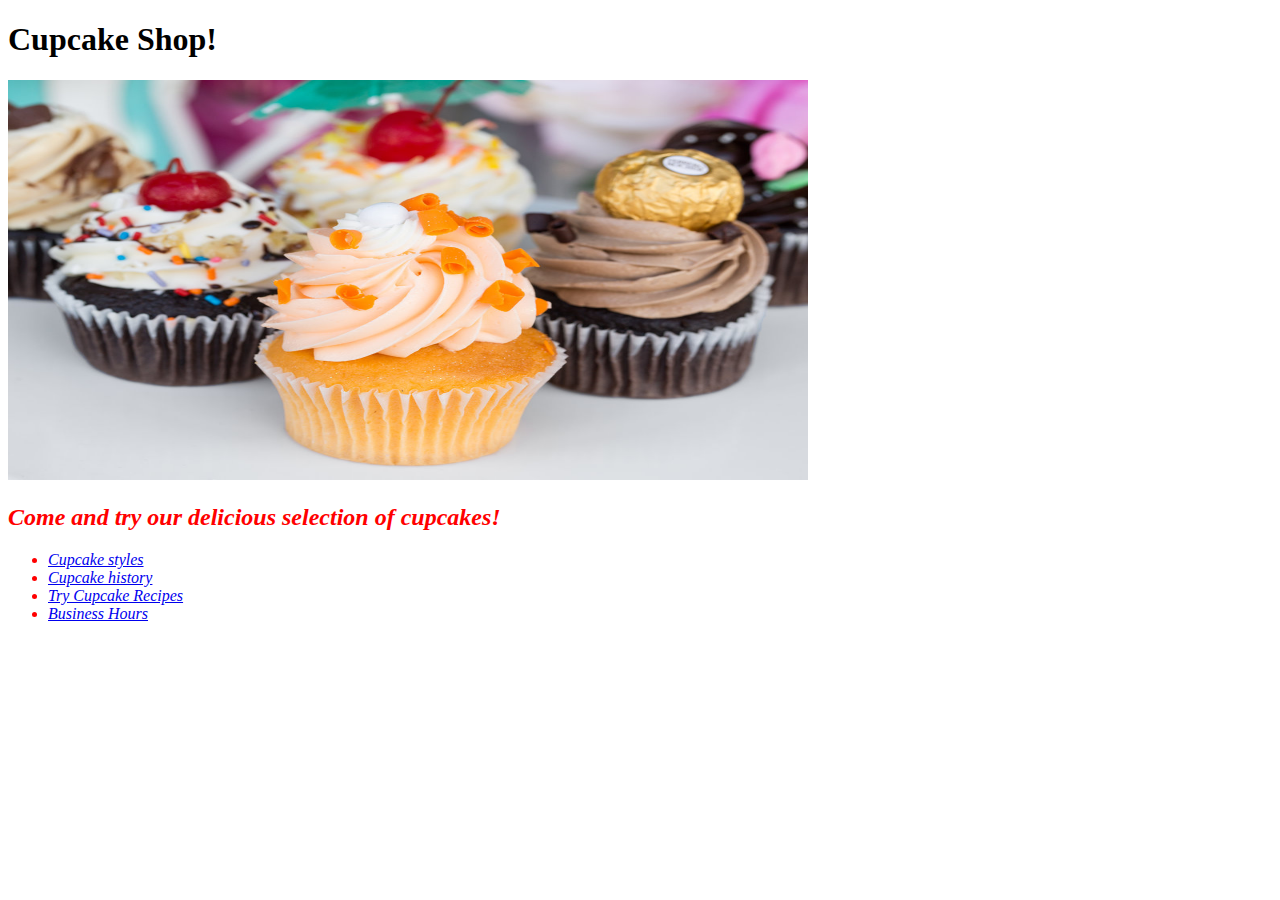
<file: index.html>
<!DOCTYPE html>
<html>
  <head>
    <link href="css/styles.css" rel="stylesheet" type="text/css">
    <title>cupcake-shop</title>
  </head>
  <body>
    <h1>Cupcake Shop!</h1>
    <img src="images/cupcake.jpg" height="400" width="800">
    <h2 class="flashy">Come and try our delicious selection of cupcakes!</h2>
    <ul class="flashy">
      <li><a href="cupcake-styles.html">Cupcake styles</a></li>
      <li><a href="cupcake-history.html">Cupcake history</a></li>
      <li><a href="recipes.html">Try Cupcake Recipes</a></li>
      <li><a href="hours.html">Business Hours</a></li>
    </ul>
  </body>
</html>
</file>
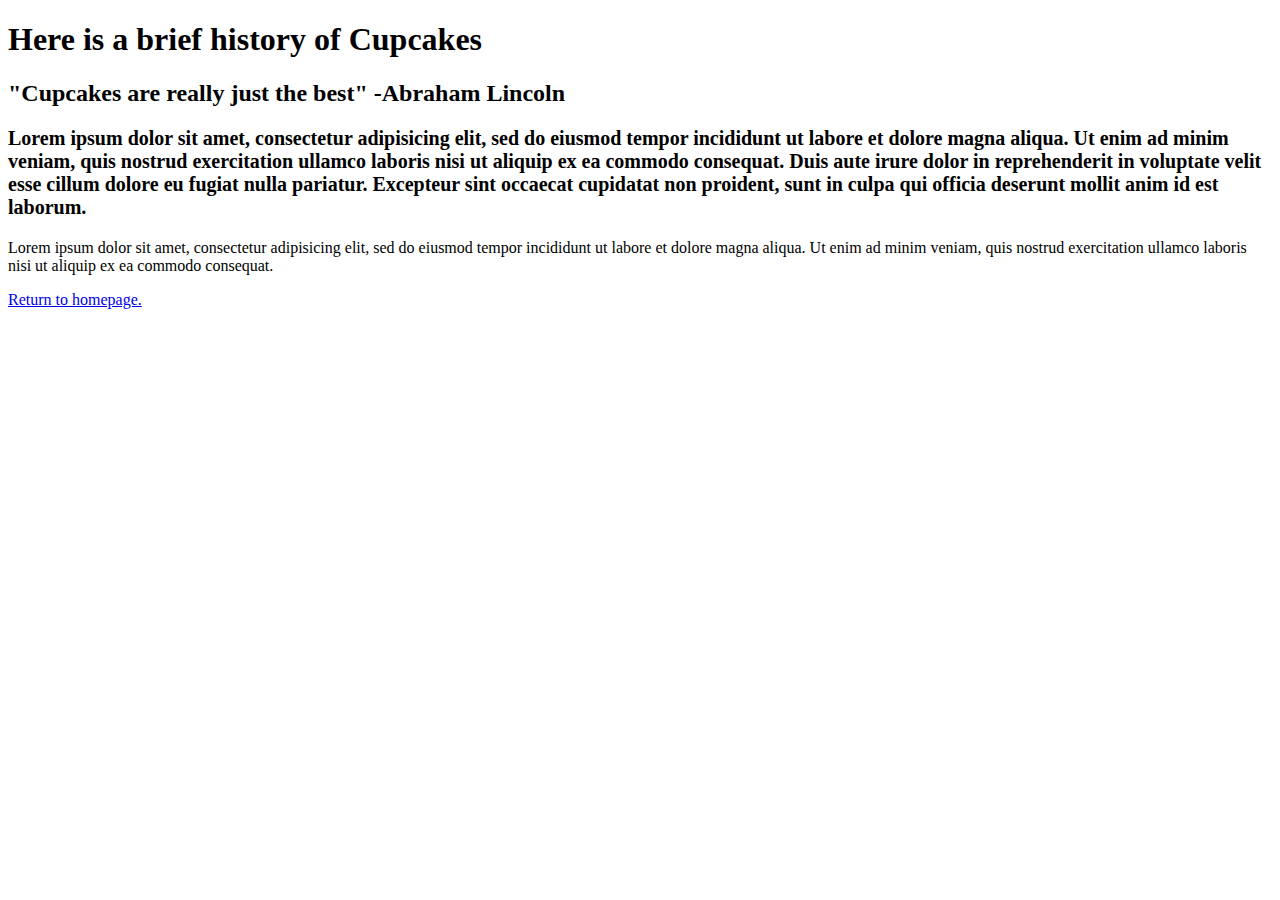
<file: cupcake-history.html>
<!DOCTYPE html>
<html>
  <head>
    <link href="css/styles.css" rel="stylesheet" type="text/css">
    <title>Cupcake History</title>
  </head>
  <body>
    <h1>Here is a brief history of Cupcakes</h1>
    <h2>"Cupcakes are really just the best" -Abraham Lincoln</h2>
    <p class="stylelist" class="flashy">Lorem ipsum dolor sit amet, consectetur adipisicing elit, sed do eiusmod tempor incididunt ut labore et dolore magna aliqua. Ut enim ad minim veniam, quis nostrud exercitation ullamco laboris nisi ut aliquip ex ea commodo consequat. Duis aute irure dolor in reprehenderit in voluptate velit esse cillum dolore eu fugiat nulla pariatur. Excepteur sint occaecat cupidatat non proident, sunt in culpa qui officia deserunt mollit anim id est laborum.</p>
    <p>Lorem ipsum dolor sit amet, consectetur adipisicing elit, sed do eiusmod tempor incididunt ut labore et dolore magna aliqua. Ut enim ad minim veniam, quis nostrud exercitation ullamco laboris nisi ut aliquip ex ea commodo consequat.</p>
    <a href="index.html">Return to homepage.</a>
  </body>
</html>
</file>
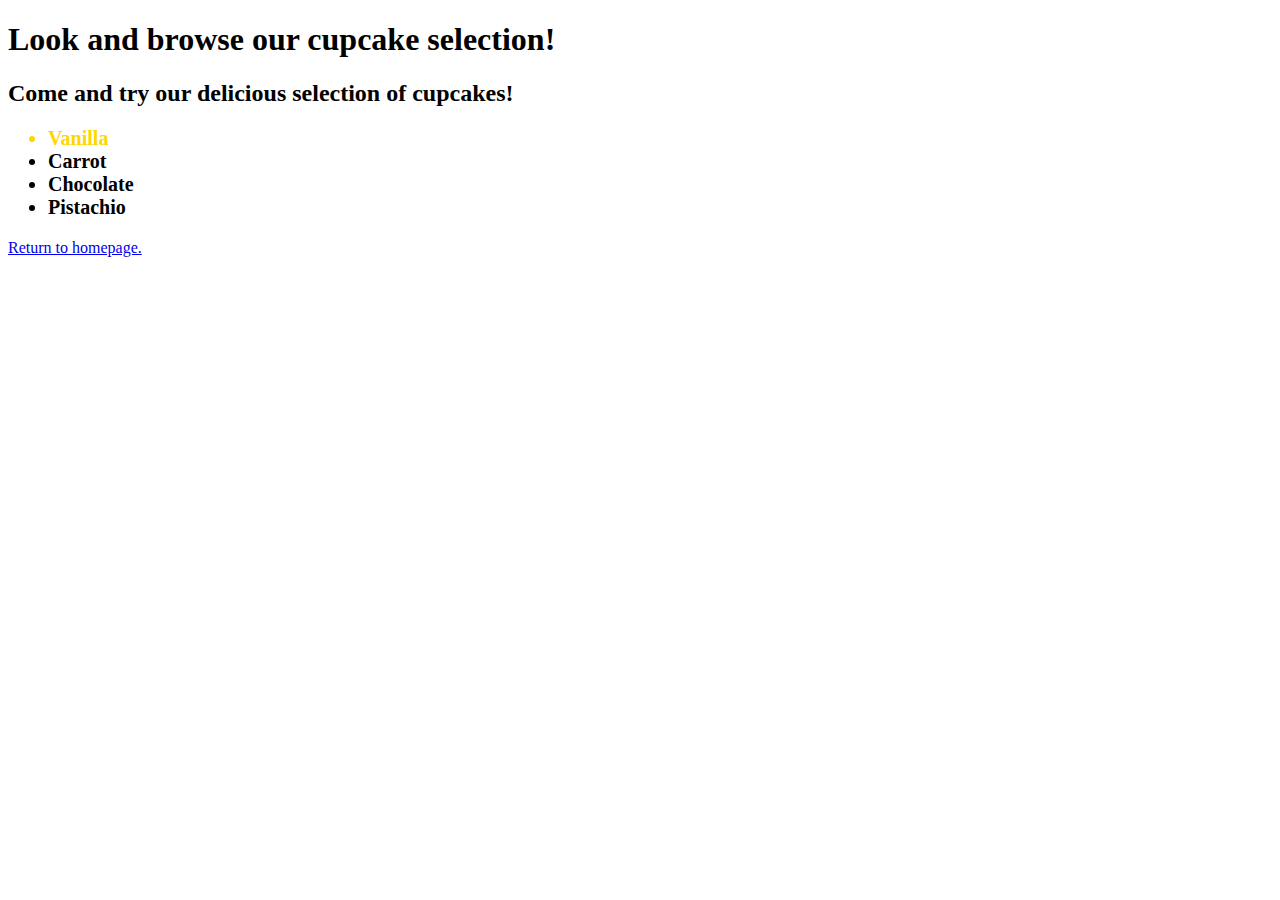
<file: cupcake-styles.html>
<!DOCTYPE html>
<html>
  <head>
    <link href="css/styles.css" rel="stylesheet" type="text/css">
    <title>Cupcake Styles</title>
  </head>
  <body>
    <h1>Look and browse our cupcake selection!</h1>
    <h2>Come and try our delicious selection of cupcakes!</h2>
    <ul class="stylelist">
      <li class="best">Vanilla</li>
      <li>Carrot</li>
      <li>Chocolate</li>
      <li>Pistachio</li>
    </ul>
    <a href="index.html">Return to homepage.</a>
  </body>
</html>
</file>
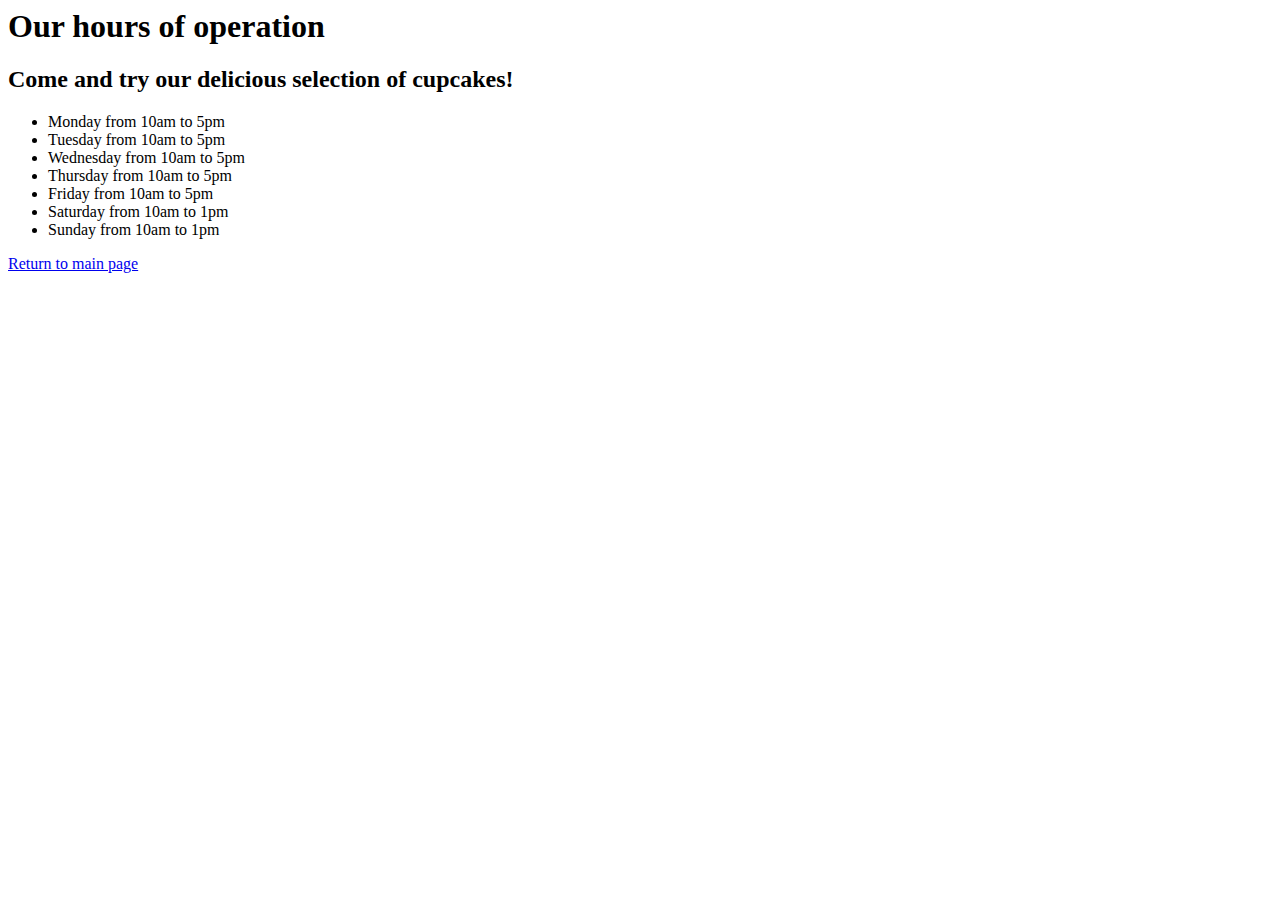
<file: hours.html>
<html>
  <head>
    <link href="css/styles.css" rel="stylesheet" type="text/css">
    <title>Hours</title>
  </head>
  <body>
    <h1>Our hours of operation</h1>
    <h2>Come and try our delicious selection of cupcakes!</h2>
    <ul>
      <li>Monday from 10am to 5pm</li>
      <li>Tuesday from 10am to 5pm</li>
      <li>Wednesday from 10am to 5pm</li>
      <li>Thursday from 10am to 5pm</li>
      <li>Friday from 10am to 5pm</li>
      <li>Saturday from 10am to 1pm</li>
      <li>Sunday from 10am to 1pm</li>
    </ul>
    <a href="index.html">Return to main page</a>
  </body>
</html>
</file>
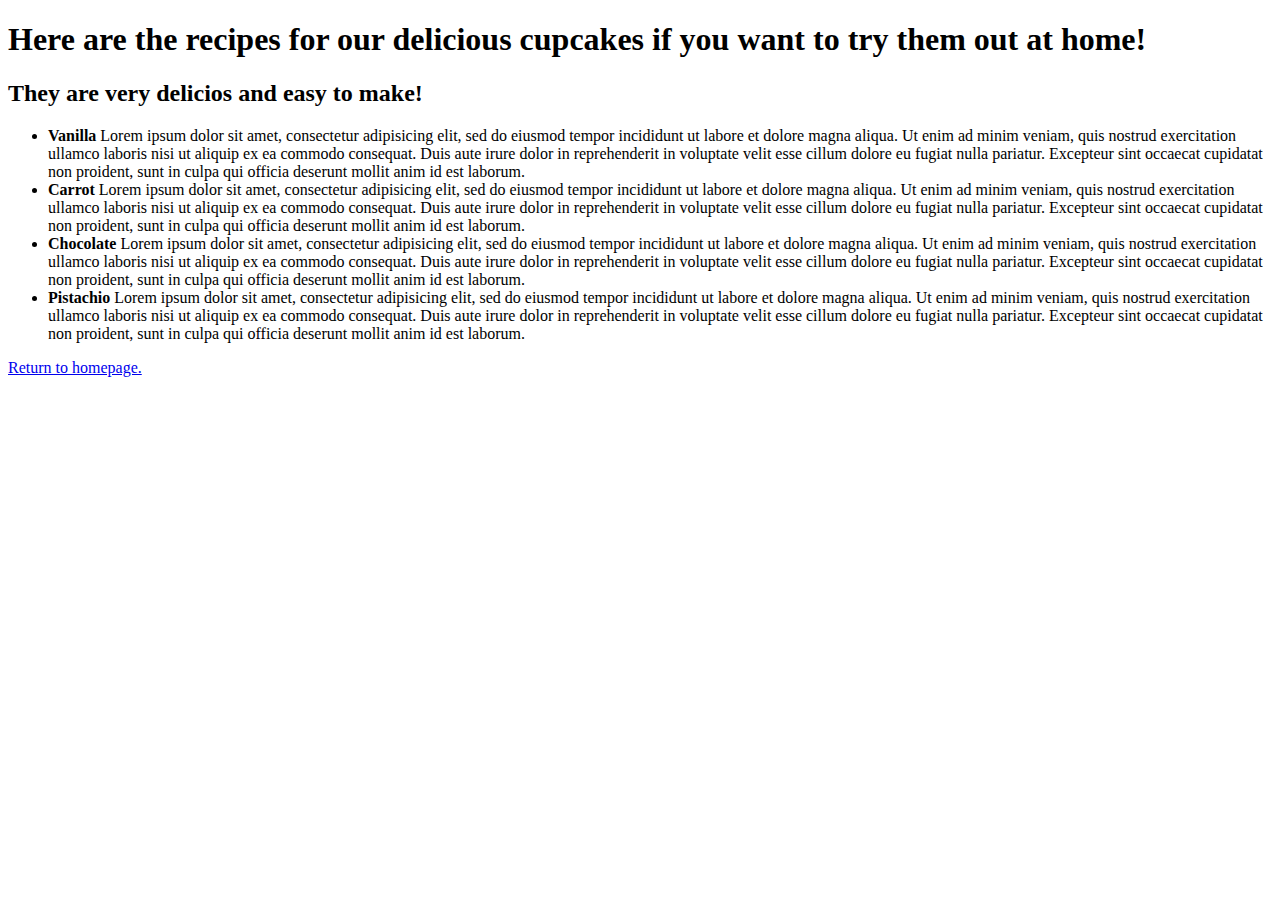
<file: recipes.html>
<!DOCTYPE html>
<html>
  <head>
    <link href="css/styles.css" rel="stylesheet" type="text/css">
    <title>Cupcake Recipes</title>
  </head>
  <body>
    <h1>Here are the recipes for our delicious cupcakes if you want to try them out at home!</h1>
    <h2>They are very delicios and easy to make!</h2>
    <ul>
      <li><strong>Vanilla</strong> Lorem ipsum dolor sit amet, consectetur adipisicing elit, sed do eiusmod tempor incididunt ut labore et dolore magna aliqua. Ut enim ad minim veniam, quis nostrud exercitation ullamco laboris nisi ut aliquip ex ea commodo consequat. Duis aute irure dolor in reprehenderit in voluptate velit esse cillum dolore eu fugiat nulla pariatur. Excepteur sint occaecat cupidatat non proident, sunt in culpa qui officia deserunt mollit anim id est laborum.</li>
      <li><strong>Carrot</strong> Lorem ipsum dolor sit amet, consectetur adipisicing elit, sed do eiusmod tempor incididunt ut labore et dolore magna aliqua. Ut enim ad minim veniam, quis nostrud exercitation ullamco laboris nisi ut aliquip ex ea commodo consequat. Duis aute irure dolor in reprehenderit in voluptate velit esse cillum dolore eu fugiat nulla pariatur. Excepteur sint occaecat cupidatat non proident, sunt in culpa qui officia deserunt mollit anim id est laborum.</li>
      <li><strong>Chocolate</strong> Lorem ipsum dolor sit amet, consectetur adipisicing elit, sed do eiusmod tempor incididunt ut labore et dolore magna aliqua. Ut enim ad minim veniam, quis nostrud exercitation ullamco laboris nisi ut aliquip ex ea commodo consequat. Duis aute irure dolor in reprehenderit in voluptate velit esse cillum dolore eu fugiat nulla pariatur. Excepteur sint occaecat cupidatat non proident, sunt in culpa qui officia deserunt mollit anim id est laborum.</li>
      <li><strong>Pistachio</strong> Lorem ipsum dolor sit amet, consectetur adipisicing elit, sed do eiusmod tempor incididunt ut labore et dolore magna aliqua. Ut enim ad minim veniam, quis nostrud exercitation ullamco laboris nisi ut aliquip ex ea commodo consequat. Duis aute irure dolor in reprehenderit in voluptate velit esse cillum dolore eu fugiat nulla pariatur. Excepteur sint occaecat cupidatat non proident, sunt in culpa qui officia deserunt mollit anim id est laborum.</li>
    </ul>
    <a href="index.html">Return to homepage.</a>
  </body>
</html>
</file>
<file: css/styles.css>
.flashy {
  color:red;
  font-style: italic;
}

.best {
  font-family: cursive;
  color: gold;
}

.stylelist {
  font-size: 20px;
  font-weight: bold;
}
</file>
